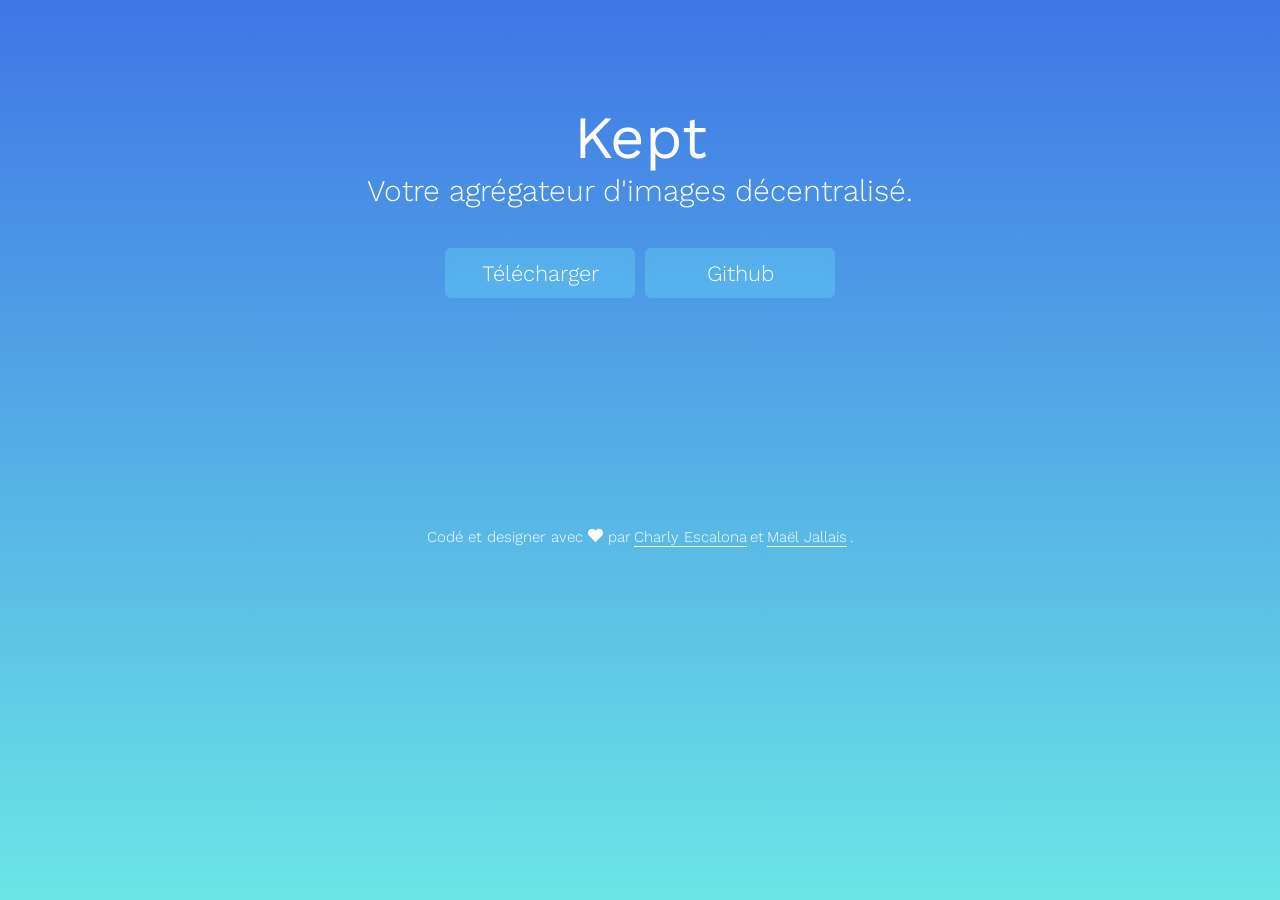
<file: website/index.html>
<!DOCTYPE html>
<html lang="en">
<head>
    <meta charset="UTF-8">
    <meta name="viewport" content="width=device-width, initial-scale=1.0">
    <title>Kept</title>
    <link rel="icon" href="favicon.ico" />
    <link rel='stylesheet' href='https://cdnjs.cloudflare.com/ajax/libs/font-awesome/5.9.0/css/all.min.css'/>
    <link href="https://fonts.googleapis.com/css2?family=Work+Sans:wght@300;400;700&display=swap" rel="stylesheet">
    <link rel="stylesheet" href="style.css">
</head>
    <body>
        <header>
            <h1>Kept</h1>
            <h2>Votre agrégateur d'images décentralisé.</h2>
            <div class="links">
                <a href="https://github.com/L4znet/kept/archive/master.zip">Télécharger</a>
                <a href="https://github.com/L4znet/kept">Github</a>
            </div>
        </header>
        <footer>
            <div class="about">
                Codé et designer avec <i class="fas fa-heart"></i> par <a href="https://charly-e.com">Charly Escalona</a> et <a href="http://maeljallais.com">Maël Jallais</a>.
            </div>
        </footer>
    </body>
</html>
</file>
<file: website/style.css>
body{
    margin:0;
    background: rgb(44,219,219);
    background: linear-gradient(0deg, rgba(44,219,219,.7) 0%, rgb(63, 118, 230) 100%);
    height:100vh;
    font-family: 'Work Sans', sans-serif;
}

header{
    width:100%;
    height:400px;
    display: flex;
    justify-content: center;
    align-items: center;
    flex-direction: column;
}

h1{
    margin:0;
    padding:0;
    color:#FFF;
    font-size:60px;
    font-weight:400;
}

h2{
    margin:0;
    padding:0;
    color:#FFF;
    font-size:30px;
    font-weight:300;
}

.links{
    display: flex;
    width:400px;
}

.links a{
    width:100%;
    height:50px;
    background-color: rgba(121, 253, 255, 0.235);  
    backdrop-filter: blur(5px);
    color:#FFF;
    display: flex;
    align-items: center;
    justify-content: center;
    font-size:22px;
    text-decoration:none;
    font-weight:300;
    margin:40px 5px 0 5px;
    border-radius:6px;
}

a:hover{
    background-color: rgba(104, 216, 218, 0.235);  
    backdrop-filter: blur(5px);
}

.about{
    color:#FFF;
    font-size:15px;
    font-weight:300;
    width:100%;
    display: flex;
    justify-content: center;
    margin-top:10%;
}

.about i{
    margin:0 5px;
}

.about a{
    text-decoration:none;
    color:#FFF;
    border-bottom:1px solid #FFF;
    margin:0 3px;
}

.about a:hover{
    background-color:#FFF;
    color:#000; 
}
</file>
